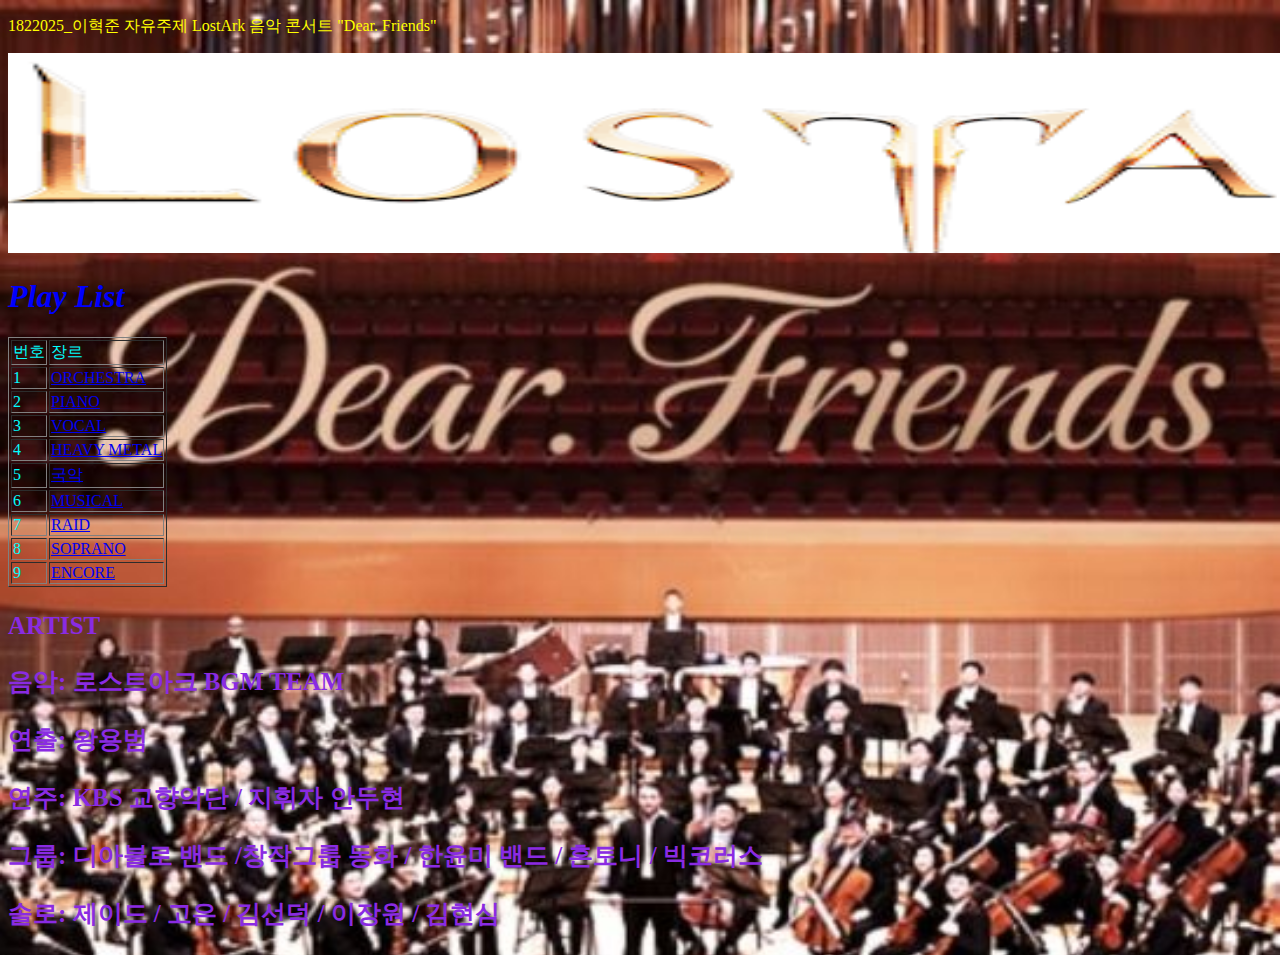
<file: index.html>
<!DOCTYPE html>
<html lang="en">
<head>
    <meta charset="UTF-8">
    <meta http-equiv="X-UA-Compatible" content="IE=edge">
    <meta name="viewport" content="width=device-width, initial-scale=1.0">
    <title>1822025_이혁준</title>
    <link rel="stylesheet" href="1822025.css">
</head>
<body>
    <p style="color:yellow;"> 1822025_이혁준 자유주제 LostArk 음악 콘서트 "Dear. Friends"</p>
    <img src="img/1822025_1.png" width="1920" height="200">
    <h1>Play List</h1>
    <table border="1">
        <tr>
            <td>번호</td>
            <td>장르</td>
        </tr>
        <tr>
            <td>1</td>
            <td><a href="ORCHESTRA.html">ORCHESTRA</a></td>   
        </tr>
        <tr>
            <td>2</td>
            <td><a href="PIANO.html">PIANO</a></td>   
        </tr>
        <tr>
            <td>3</td>
            <td><a href="VOCAL.html">VOCAL</a></td>  
        </tr>
        <tr>
            <td>4</td>
            <td><a href="HEAVY METAL.html">HEAVY METAL</a></td>  
        </tr>
        <tr>
            <td>5</td>
            <td><a href="국악.html">국악</a></td> 
        </tr>
        <tr>
            <td>6</td>
            <td><a href="MUSICAL.html">MUSICAL</a></td>  
        </tr>
        <tr>
            <td>7</td>
            <td><a href="RAID.html">RAID</a></td>
        </tr>
        <tr>
            <td>8</td>
            <td><a href="SOPRANO.html">SOPRANO</a></td> 
        </tr>
        <tr>
            <td>9</td>
            <td><a href="ENCORE.html">ENCORE</a></td> 
        </tr>
    </table>
    <h3>ARTIST</h3>
    <h3>음악: 로스트아크 BGM TEAM</h3>
    <h3>연출: 왕용범</h3>
    <h3>연주: KBS 교향악단 / 지휘자 안두현</h3>
    <h3>그룹: 디아블로 밴드 /창작그룹 동화 / 한윤미 밴드 / 혼토니 / 빅코러스</h3>
    <h3>솔로: 제이드 / 고은 / 김선덕 / 이장원 / 김현심</h3>
</body>
</html>
</file>
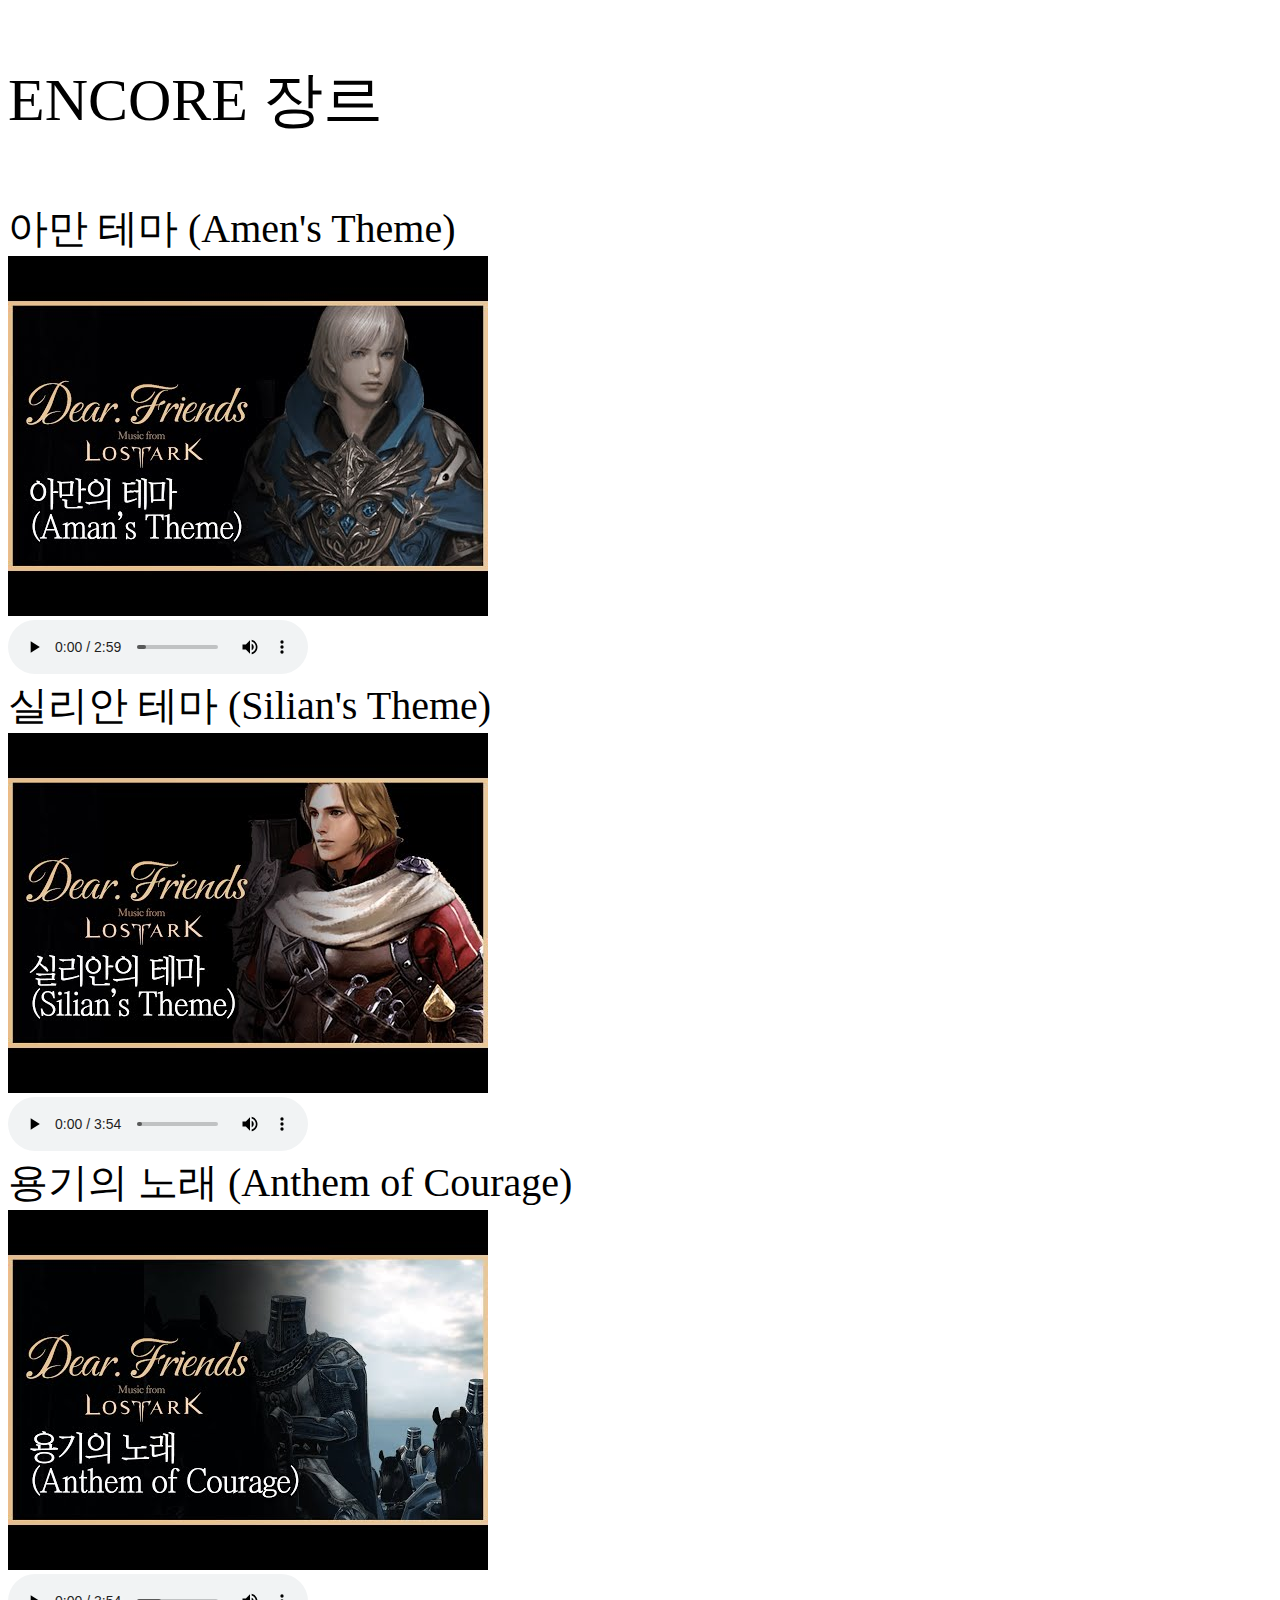
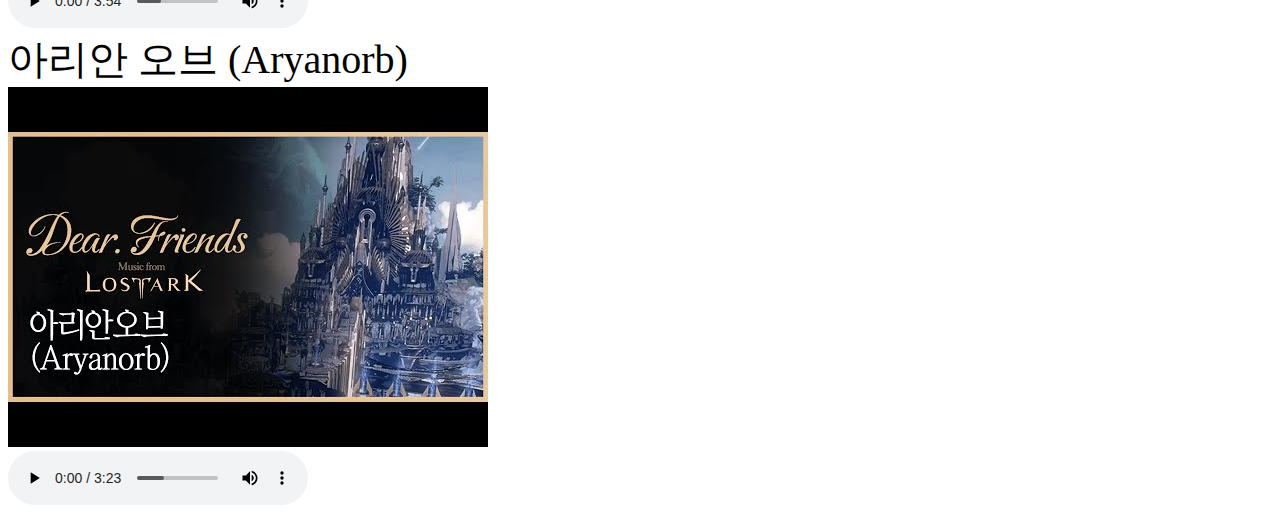
<file: ENCORE.html>
<!DOCTYPE html>
<html lang="en">
<head>
    <meta charset="UTF-8">
    <meta http-equiv="X-UA-Compatible" content="IE=edge">
    <meta name="viewport" content="width=device-width, initial-scale=1.0">
    <title>Document</title>
</head>
<body>
    <p style="font-size: 60px;">ENCORE 장르</p>
    <div style="font-size:40px;">아만 테마 (Amen's Theme)</div>
    <img src="img/아만.jpg">
    <br>
    <audio  controls>
        <source src="audio/y2mate.com - 로스트아크 아만 테마Amans Theme  로스트아크 콘서트 Dear Friends.mp3.webm"type="audio/mp3">
    </audio> 
    <br>
    <div style="font-size:40px;">실리안 테마 (Silian's Theme)</div>
    <img src="img/실리안.jpg">
    <br>
    <audio  controls>
        <source src="audio/y2mate.com - 로스트아크 실리안 테마Sillians Theme  로스트아크 콘서트 Dear Friends.mp3"type="audio/mp3">
    </audio> 
    <br>
    <div style="font-size:40px;">용기의 노래 (Anthem of Courage)</div>
    <img src="img/용기의노래.jpg">
    <br>
    <audio  controls>
        <source src="audio/y2mate.com - 로스트아크 용기의 노래 Anthem of Courage  로스트아크 콘서트 Dear Friends.mp3"type="audio/mp3">
    </audio> 
    <br>
    <div style="font-size:40px;">아리안 오브 (Aryanorb)</div>
    <img src="img/아리안오브.jpg">
    <br>
    <audio  controls>
        <source src="audio/y2mate.com - 로스트아크 아리안오브 Aryanrob  로스트아크 콘서트 Dear Friends.mp3"type="audio/mp3">
    </audio> 
    <br>
</body>
</html>
</file>
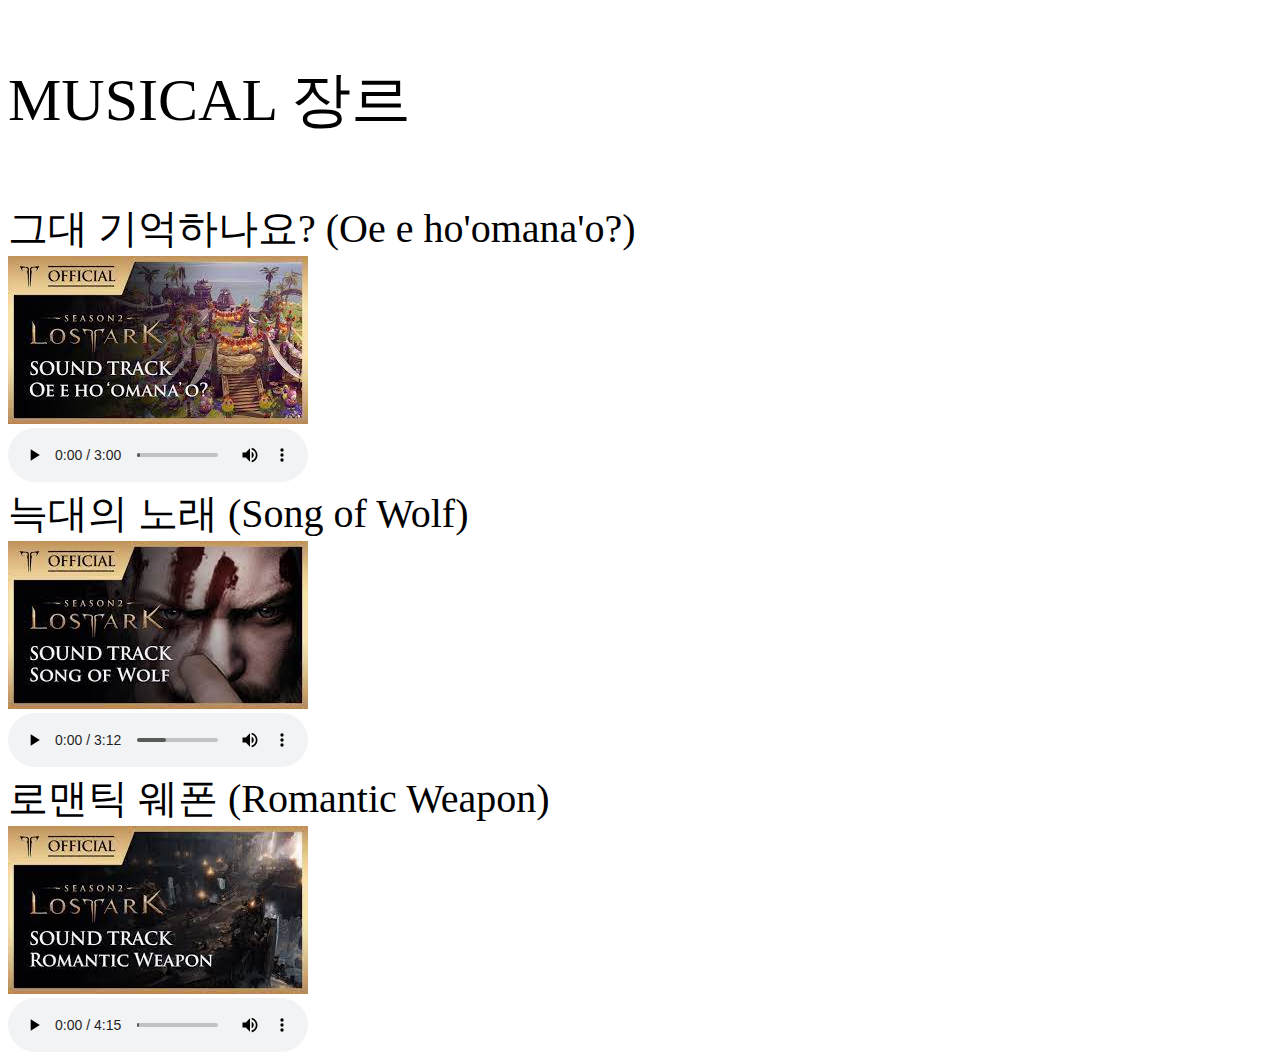
<file: MUSICAL.html>
<!DOCTYPE html>
<html lang="en">
<head>
    <meta charset="UTF-8">
    <meta http-equiv="X-UA-Compatible" content="IE=edge">
    <meta name="viewport" content="width=device-width, initial-scale=1.0">
    <title>MUSICAL</title>
</head>
<body>
    <p style="font-size: 60px;">MUSICAL 장르</p>
    <div style="font-size:40px;">그대 기억하나요? (Oe e ho'omana'o?)</div>
    <img src="img/그대기억하나요.jpg">
    <br>
    <audio  controls>
        <source src="audio/y2mate.com - 로스트아크 그대 기억하나요Oe e hoomanao 가사첨부  로스트아크 콘서트 Dear Friends.mp3"type="audio/mp3">
    </audio> 
    <br>
    <div style="font-size:40px;">늑대의 노래 (Song of Wolf)</div>
    <img src="img/늑대의노래.jpg">
    <br>
    <audio  controls>
        <source src="audio/y2mate.com - 로스트아크 늑대의 노래Song of Wolf 가사첨부  로스트아크 콘서트 Dear Friends.mp3"type="audio/mp3">
    </audio> 
    <br>
    <div style="font-size:40px;">로맨틱 웨폰 (Romantic Weapon)</div>
    <img src="img/로멘틱웨폰.jpg">
    <br>
    <audio  controls>
        <source src="audio/y2mate.com - 로스트아크 로맨틱웨폰Romantic Weapon 가사첨부  로스트아크 콘서트 Dear Friends.mp3"type="audio/mp3">
    </audio> 
    <br>
</body>
</html>
</file>
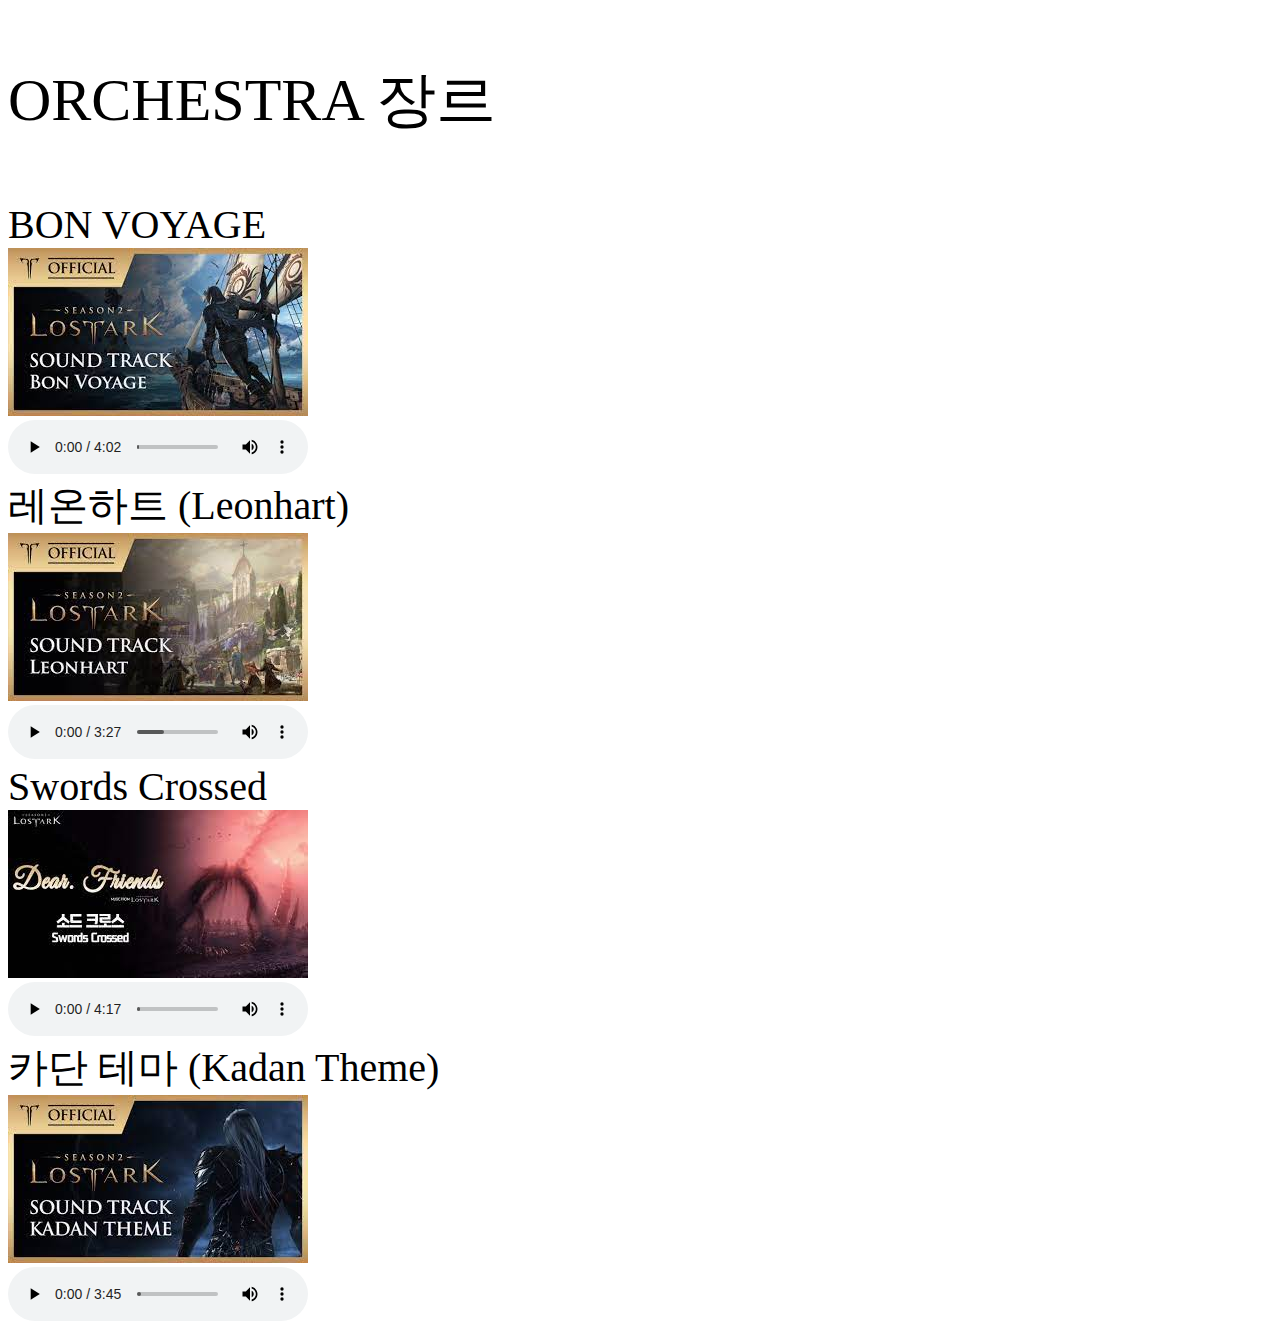
<file: ORCHESTRA.html>
<!DOCTYPE html>
<html lang="en">
<head>
    <meta charset="UTF-8">
    <meta http-equiv="X-UA-Compatible" content="IE=edge">
    <meta name="viewport" content="width=device-width, initial-scale=1.0">
    <title>ORCHESTRA</title>
</head>
<body>
    <p style="font-size: 60px;">ORCHESTRA 장르</p>
    <div style="font-size:40px;">BON VOYAGE</div>
    <img src="img/BON VOYAGE.jpg">
    <br>
    <audio  controls>
        <source src="audio/y2mate.com - 로스트아크 본 보야지Bon Voyage  로스트아크 콘서트 Dear Friends.mp3"type="audio/mp3">
    </audio> 
    <br>
    <div style="font-size:40px;">레온하트 (Leonhart)</div>
    <img src="img/레온하트.jpg">
    <br>
    <audio  controls>
        <source src="audio/y2mate.com - 로스트아크 레온하트Leonhart  로스트아크 콘서트 Dear Friends.mp3"type="audio/mp3">
    </audio> 
    <br>
    <div style="font-size:40px;">Swords Crossed</div>
    <img src="img/Swords Crossed.jpg">
    <br>
    <audio  controls>
        <source src="audio/y2mate.com - 로스트아크 소드 크로스Swords Crossed  로스트아크 콘서트 Dear Friends.mp3"type="audio/mp3">
    </audio>
    <br>
    <div style="font-size:40px;">카단 테마 (Kadan Theme)</div>
    <img src="img/카단.jpg">
    <br>
    <audio  controls>
        <source src="audio/y2mate.com - 로스트아크 카단 테마Kadan Theme  로스트아크 콘서트 Dear Friends.mp3"type="audio/mp3">
    </audio> 
</body>
</html>
</file>
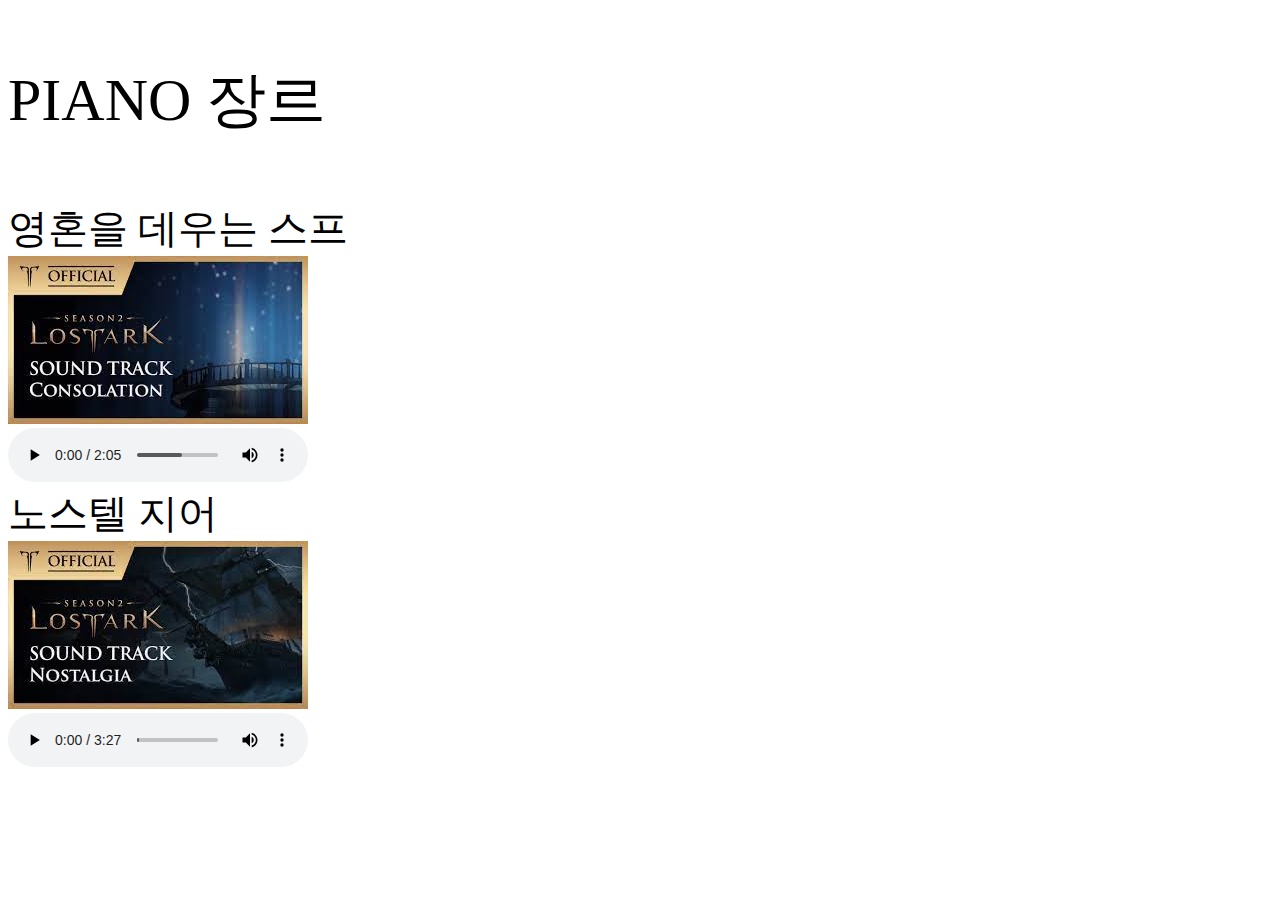
<file: PIANO.html>
<!DOCTYPE html>
<html lang="en">
<head>
    <meta charset="UTF-8">
    <meta http-equiv="X-UA-Compatible" content="IE=edge">
    <meta name="viewport" content="width=device-width, initial-scale=1.0">
    <title>PIANO</title>
</head>
<body>
    <p style="font-size: 60px;">PIANO 장르</p>
    <div style="font-size:40px;">영혼을 데우는 스프</div>
    <img src="img/영혼을데우는스프.jpg">
    <br>
    <audio  controls>
        <source src="audio/y2mate.com - 로스트아크 영혼을 데우는 스프Consolation  로스트아크 콘서트 Dear Friends.mp3"type="audio/mp3">
    </audio> 
    <br>
    <div style="font-size:40px;">노스텔 지어</div>
    <img src="img/노스텔지어.jpg">
    <br>
    <audio  controls>
        <source src="audio/y2mate.com - 로스트아크 노스탤지어Nostalgia  로스트아크 콘서트 Dear Friends.mp3"type="audio/mp3">
    </audio> 
    
</body>
</html>
</file>
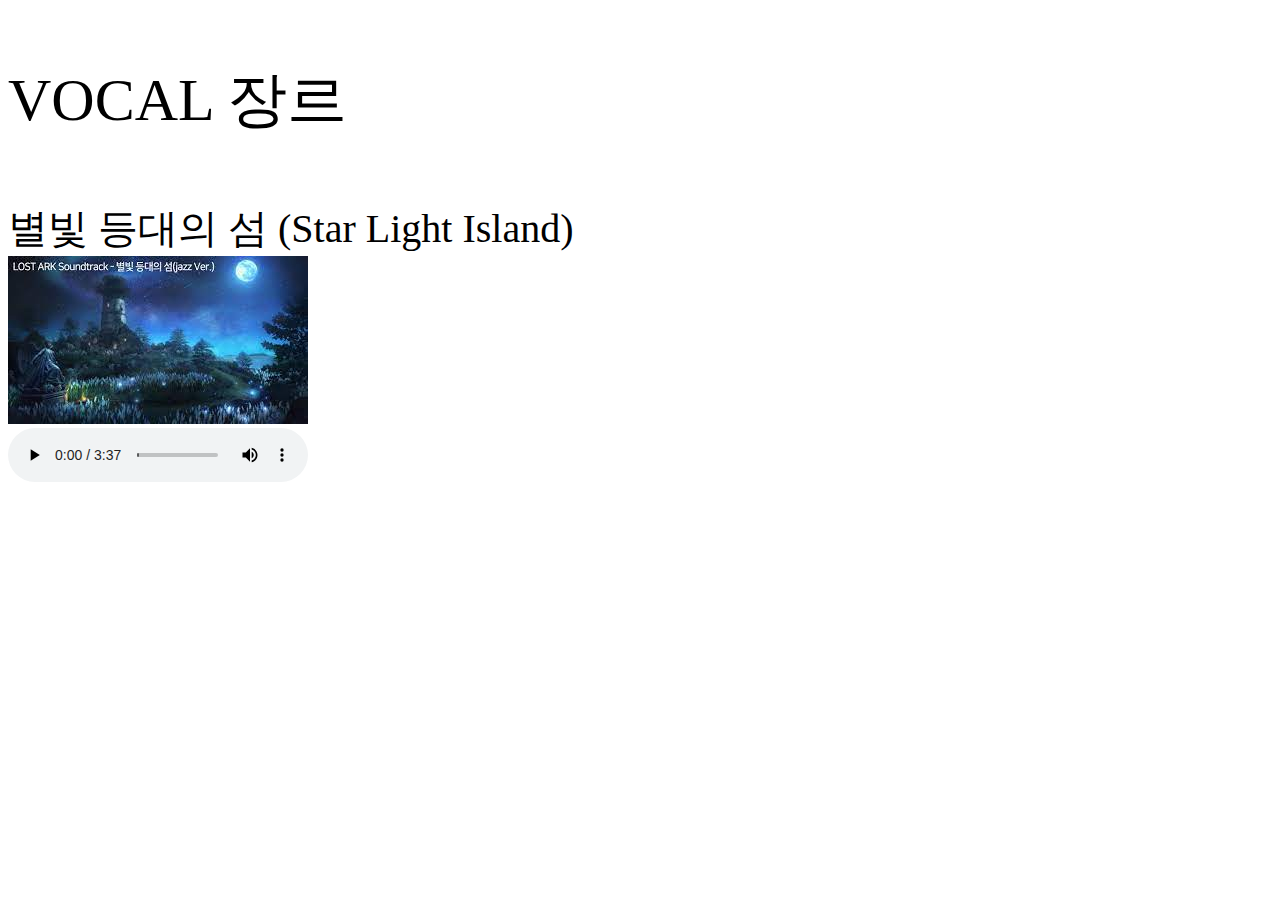
<file: VOCAL.html>
<!DOCTYPE html>
<html lang="en">
<head>
    <meta charset="UTF-8">
    <meta http-equiv="X-UA-Compatible" content="IE=edge">
    <meta name="viewport" content="width=device-width, initial-scale=1.0">
    <title>VOCAL</title>
</head>
<body>
    <p style="font-size: 60px;">VOCAL 장르</p>
    <div style="font-size:40px;">별빛 등대의 섬 (Star Light Island)</div>
    <img src="img/별빛등대의섬.jpg">
    <br>
    <audio  controls>
        <source src="audio/y2mate.com - 로스트아크 별빛 등대의 섬vocal verStar Light Island  로스트아크 콘서트 Dear Friends.mp3"type="audio/mp3">
    </audio> 
    <br>
</body>
</html>
</file>
<file: 1822025.css>
body{
    background-image: url('img/1822025.jpg');
    background-repeat: no-repeat;
    background-size: cover;
}

h1{
    font-style:italic;  color: blue;
}

table{
    color: cyan;
}

h3{
    font-size: 25px;
    color: blueviolet;
}
</file>
